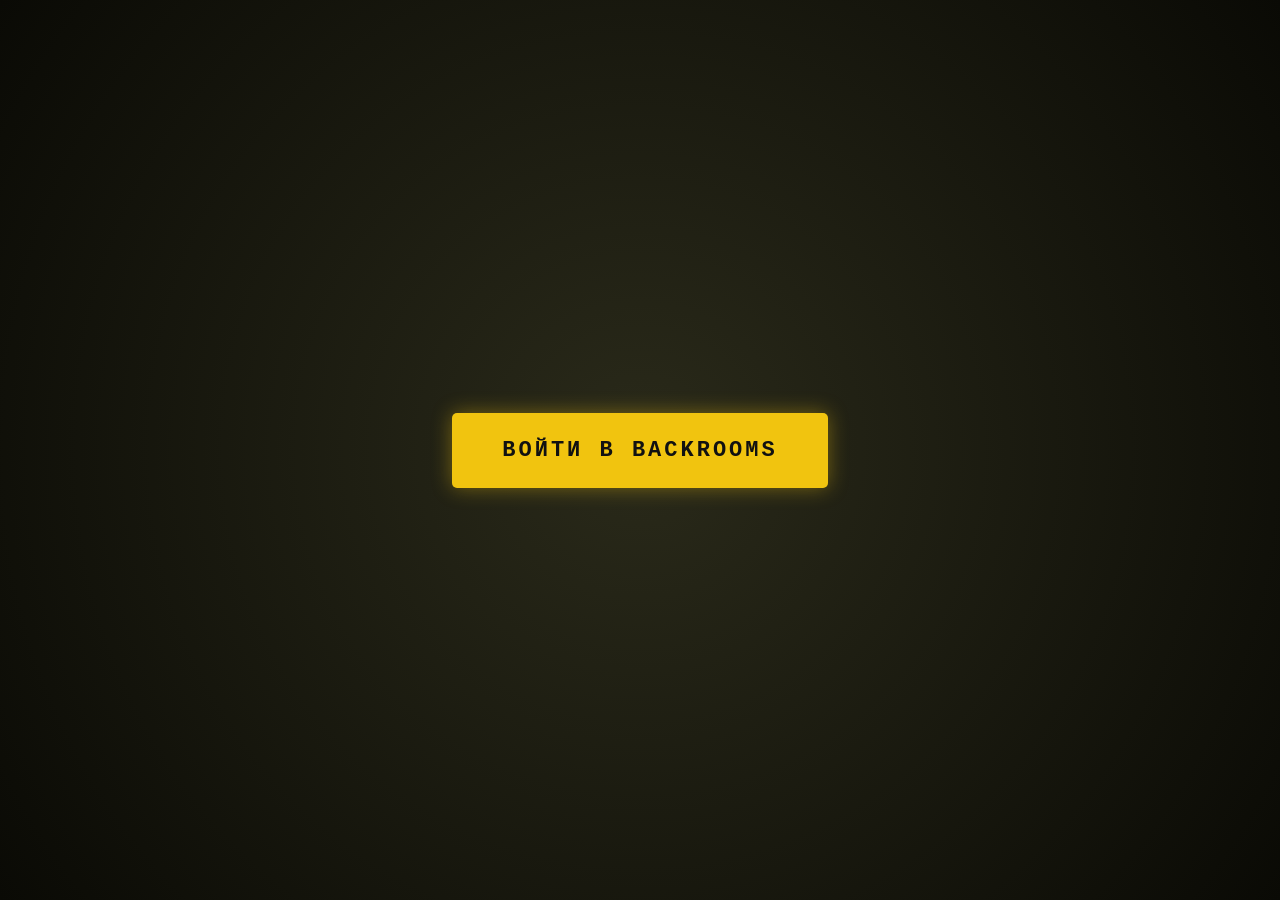
<file: index.html>
<!DOCTYPE html>
<html lang="ru">
<head>
    <meta charset="UTF-8">
    <meta name="viewport" content="width=device-width, initial-scale=1.0">
    <title>Backrooms Wiki</title>
    <style>
        /* Убираем отступы, чтобы вики была на весь экран */
        body, html {
            margin: 0;
            padding: 0;
            height: 100%;
            overflow: hidden;
        }
        /* Настраиваем окно вики */
        iframe {
            width: 100%;
            height: 100%;
            border: none;
            display: block;
        }
    </style>
</head>
<body>

    <!-- Загружаем твой файл wiki.html -->
    <iframe src="Backroom.html" title="Backrooms Wiki"></iframe>

</body>
</html>
</file>
